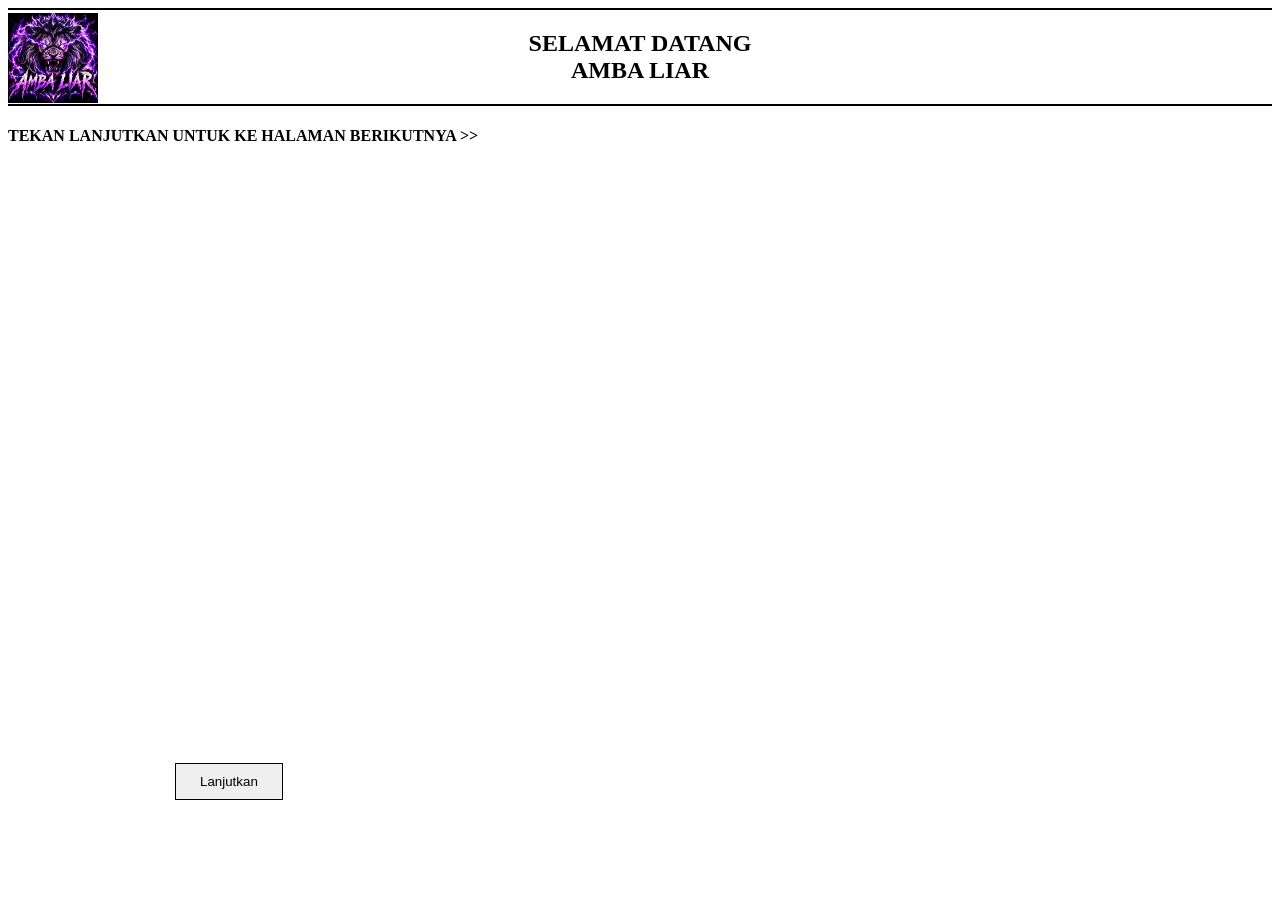
<file: index.html>
<!DOCTYPE html>
<html>
<head>
  <meta charset="UTF-8">
  <meta name="viewport" content="width=device-width, initial-scale=1">
  <title>pembangkitan</title>
  <link rel="stylesheet" href="style.css"/>
</head>
<body>
  <img src="logo.jpg" class="logo">
  <hr class="garis1">
  <h2 class="welcome">
  SELAMAT DATANG<br>
  AMBA LIAR
  </h2>
  <hr class="garis2">
  <h4>
    TEKAN LANJUTKAN UNTUK KE HALAMAN BERIKUTNYA >>
  </h4>
  <button type="button" class="next">Lanjutkan</button>
</body>
<script src="script.js"></script>
</html>
</file>
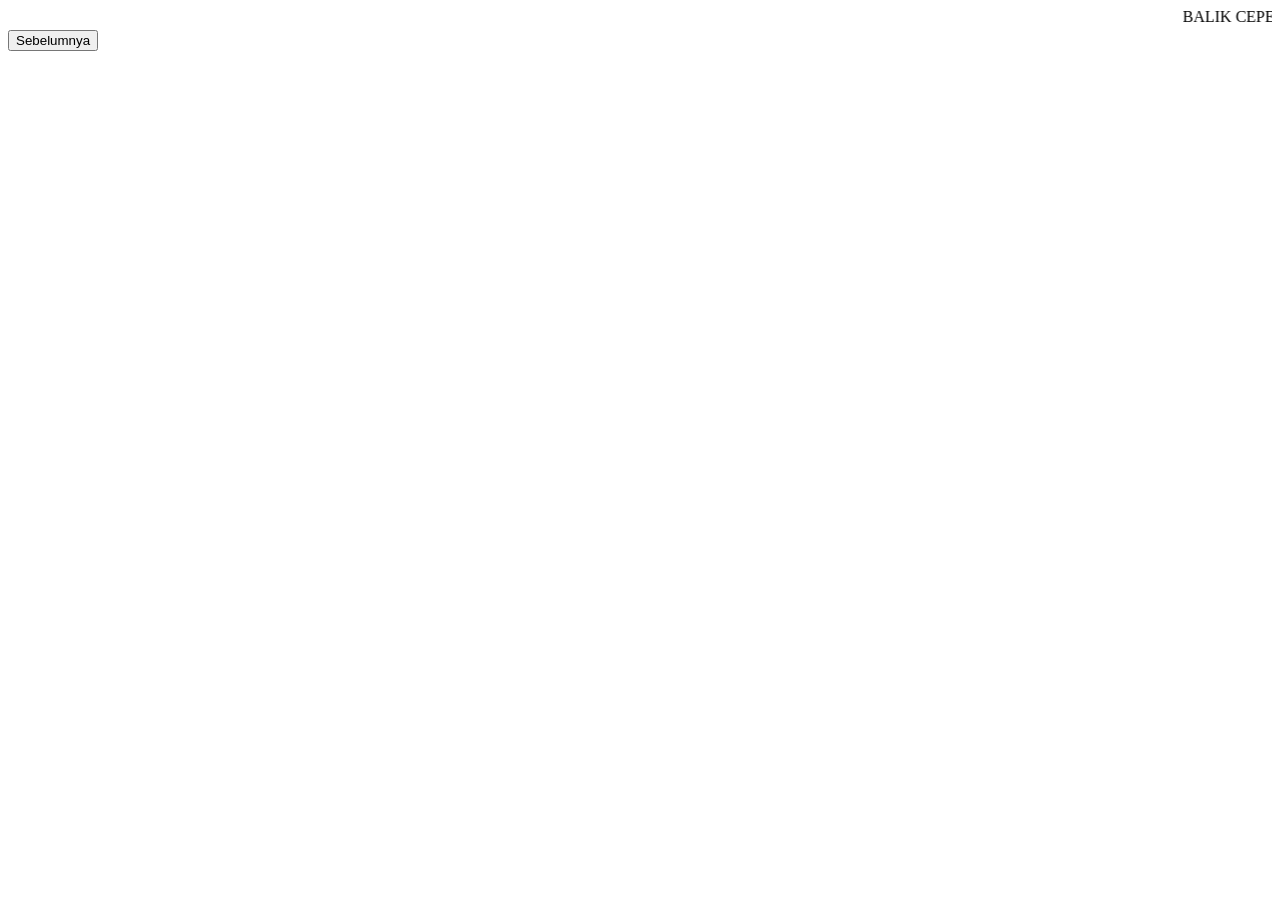
<file: page2.html>
<!DOCTYPE html>
<html>
<head>
  <meta charset="UTF-8">
  <meta name="viewport" content="width=device-width, initial-scale=1">
  <title></title>
</head>
<body>
  <marquee>
    BALIK CEPETAN!
  </marquee>
  <button type="button" class="back">Sebelumnya</button>
  <script src="script2.js">
  </script>
</body>
</html>
</file>
<file: style.css>
.welcome {
  text-align: center;
}
.logo {
  position: absolute;
  width: 90px;
  top: 13px;
}
hr {
  border: 1px solid black;
  margin:0px;
  padding:0px;
}
.next {
  bottom: 100px;
  left: 175px;
  position: absolute;
  border:1px solid black;
  margin-top: -15px;
  cursor: pointer;
  padding: 10px 24px;
}
</file>
